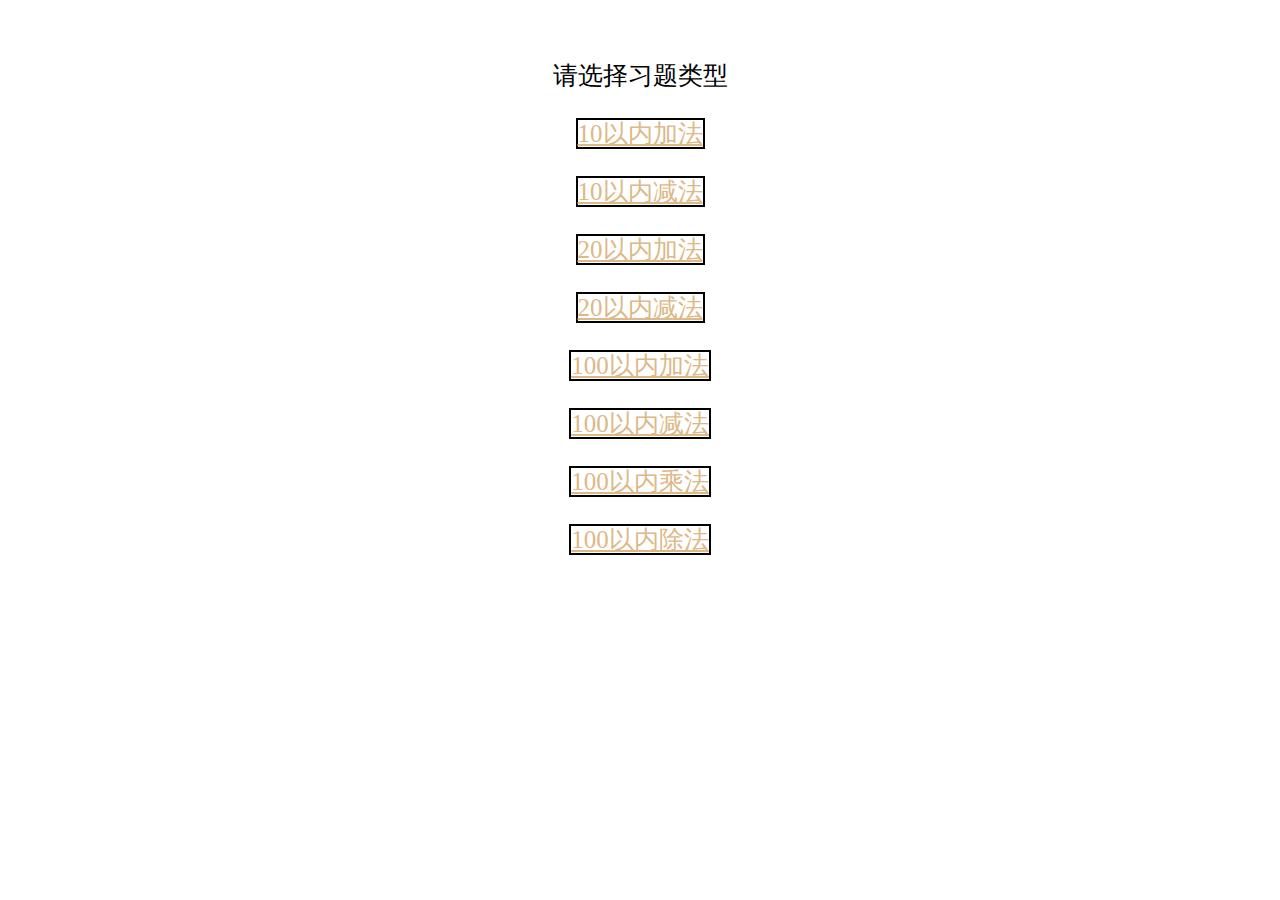
<file: ceshi/index.html>
<!DOCTYPE html>
<html>

	<head>
		<meta charset="utf-8">
		<meta name="viewport" content="initial-scale=1.0, maximum-scale=1.0, user-scalable=no" />
		<title></title>
		<link rel="stylesheet" type="text/css" href="css/index.css" />
		<script type="text/javascript">
			document.addEventListener('plusready', function() {
				//console.log("所有plus api都应该在此事件发生后调用，否则会出现plus is undefined。"

			});
		</script>
	</head>

	<body>
		<div class="moudle0"><span class="parts0">请选择习题类型</span></div>
		<div class="moudle1">
			<a class="parts1" href="html/10add.html">10以内加法</a>
		</div>
		<div class="moudle2">
			<a class="parts2" href="html/10reduce.html">10以内减法</a>
		</div>
		<div class="moudle3">
			<a class="parts3" href="html/20add.html">20以内加法</a>
		</div>
		<div class="moudle3">
			<a class="parts3" href="html/20reduce.html">20以内减法</a>
		</div>
		<div class="moudle3">
			<a class="parts3" href="html/100add.html">100以内加法</a>
		</div>
		<div class="moudle3">
			<a class="parts3" href="html/100reduce.html">100以内减法</a>
		</div>
		<div class="moudle3">
			<a class="parts3" href="html/100multiplication.html">100以内乘法</a>
		</div>
		<div class="moudle3">
			<a class="parts3" href="html/100division.html">100以内除法</a>
		</div>
	</body>

</html>
</file>
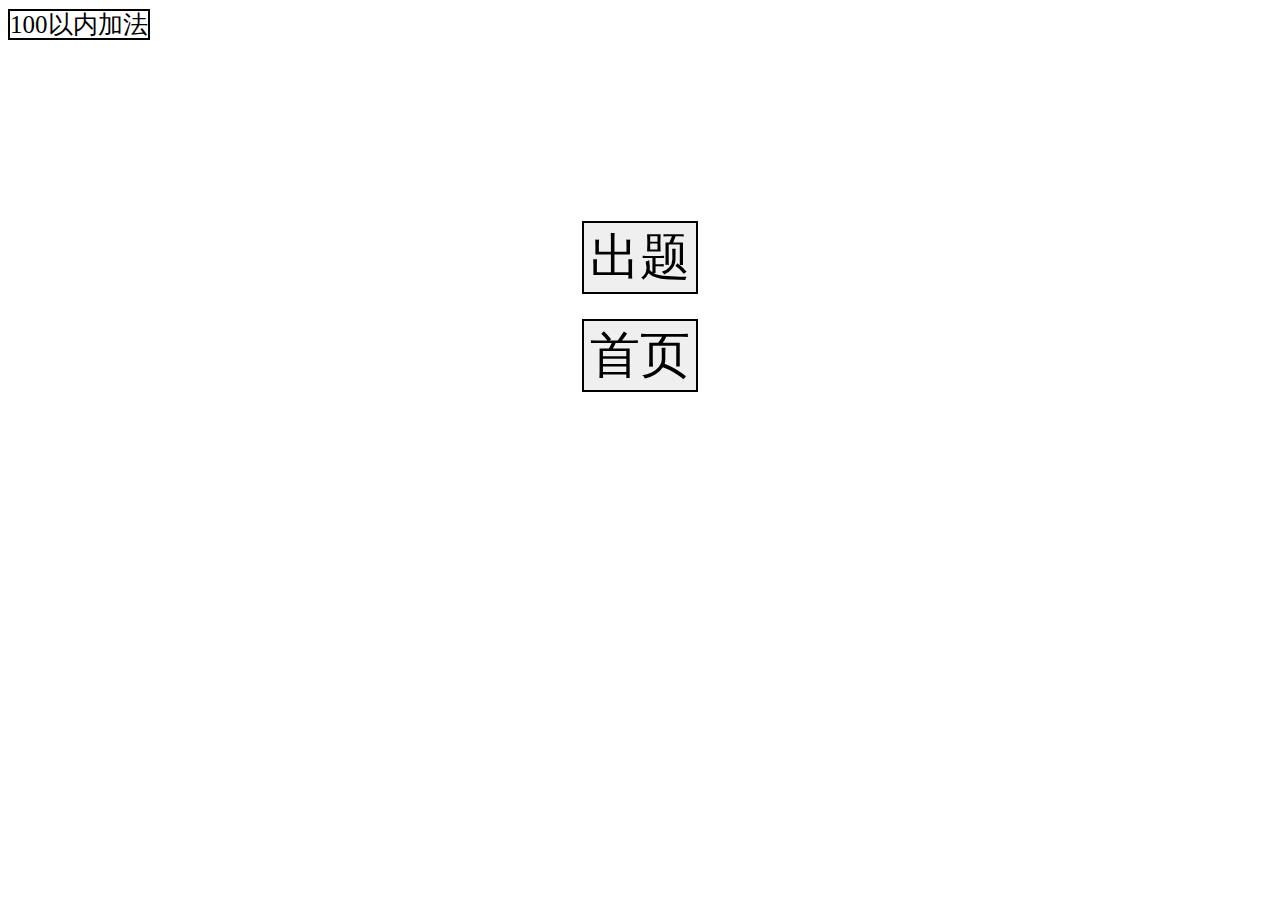
<file: ceshi/html/100add.html>
<!DOCTYPE html>
<html>

	<head>
		<meta charset="UTF-8">
		<meta name="viewport" content="width=device-width, initial-scale=1, minimum-scale=1, maximum-scale=1" />
		<title></title>
		<link rel="stylesheet" href="../css/common.css" type="text/css" />
	</head>

	<body>
		<div>
			<span class="title">100以内加法</span>
		</div>
		<div class="moudle0 moudle00">
			<span style="padding: 25px;">
				<button class='setQuestion'></button>
			</span>
			<div>
				<button class="index" style="margin-top: 25px;">首页</button>
			</div>
		</div>

		<br>
		<div class='moudle1' style=" display: block;">
			<div class="right">
				<table style="display: none;">
					<tr>
						<td>动态生成题库</td>
						<td><input id="Num" type="text" value='20' class="input" size="10" name="Num" />题</td>
					</tr>
				</table>
				</br>
				<inpu name="" type="button" value="生成" class="buttton" />
				</br>
				</br>
				<div id="div1" style="display: none" mce_style="display: none">
					<div id="table1"></div>
				</div>
				<div id="errmsg1" class="formmsg"></div>
			</div>

		</div>
		<div class="moudle2" id="pjans" style="display: none">
			<span style="padding: 25px;">
				<button class='pjbtn' >
					评卷
				</button>				
			</span>
			<span><button class='getAnswer' >
					答案
				</button></span>
		</div>
	</body>
	<script src="../js/jquery.js">
	</script>
	<script>
		$(function() { // 初始化内容
			$('.setQuestion').html("出题");

		});

		$(".setQuestion").click(function() {
			$('.moudle0').removeClass("moudle00");
			table(); //初始化出题方法
			for(var i = 1; i < 21; i++) {
				var firstNum = 0;
				$.each($('.number' + i + ''), function() {
					if(firstNum == 0) {
						console.log(1)
						$(this).html(Math.ceil(Math.random() * 100));
						firstNum = $(this).html();
					} else {
						$(this).html(RandomNumBoth(0, (100 - firstNum)));
					}
				});
			}
			$(this).html("重新出题");
		});

		//取范围之内的随机数
		function RandomNumBoth(Min, Max) {
			var Range = Max - Min;
			var Rand = Math.random();
			var num = Min + Math.round(Rand * Range); //四舍五入
			return num;
		}

		//回到首页
		$(".index").click(function() {
			location.href = '../index.html';
		})

		function table() {
			if(document.getElementById("Num").value == "" || document.getElementById("Num").value.search("^[0-9]*$") == -1) {
				document.getElementById("errmsg1").style.display = "block"; //判断payNum是否为空或不是数字    提示错误
				document.getElementById("errmsg1").innerHTML = "提示信息：行数为空或不是数字！";
			} else {
				document.getElementById("errmsg1").style.display = "none"; //隐藏提示信息
				var Num = parseInt(document.getElementById("Num").value); //获取分期数           
				var flag = true;
				var data = "";
				data += " <table >";
				data += " <tr>" +
					"<td style='color: #715e5e;'>序号</td>" +
					"<td >数字</td>" +
					"<td >符号</td>" +
					"<td >数字</td>" +
					"<td>答案</td>" +
					"<td>结果</td>" +
					"</tr>";
				for(var i = 1; i <= Num; i++) {
					data += "<tr>";
					data += "<td style='color: #715e5e;'><span><" + i + "></span></td>";
					data += "<td><span name='ColdDay" + i + "' type='text' class='input number" + i + " ' disabled='true'></td>";
					data += "<td>" + "+" + "</td>";
					data += "<td><span name='ColdCureMethod" + i + "' type='text' class='input number" + i + "' disabled='true'></td>";
					data += "<td><input style='width:55px;'  name='ColdCureMethod" + i + "' type='text' class='answer ans" + i + "'></td>";
					data += "<td><img src='../img/question-mark-16.ico' class='err" + i + "'></img></td>";
					data += "</tr>";
				}

				data += "</table>";
				document.getElementById("div1").style.display = "block";
				document.getElementById("pjans").style.display = "block";
				document.getElementById("table1").innerHTML = data;
			}
		}
		$(".pjbtn").click(function() {
			$(".answer").each(function() {
				if($(this).val() == "" || $(this).val() == undefined || $(this).val() == null) {
					//alert("请完成所有的题再提交！");
					return false;
				}
			})
			//判断20道加法题对错

			//记录打错的题
			var errAns = 0;
			for(var i = 1; i < 21; i++) {
				var result = '';
				$('.number' + i + '').each(function() {
					result = (result - 0) + ($(this).html() - 0);
				});

				if(($('.ans' + i + '').val() - 0) != result) {
					errAns++;
					console.log("不等于")
					//$(this).parent("td").next("td").children(".span1").html("错");
					$('.ans' + i + '').css("color", "red");
					$('.ans' + i + '').parent().next().children().remove();
					$('.ans' + i + '').parent().next().append("<img src='../img/x-mark-16.ico' class='err" + i + "'></img>");
				} else {
					console.log("等于")
					//$(this).parent("td").next("td").children(".span1").html("对");
					$('.ans' + i + '').css("color", "black");
					$('.ans' + i + '').parent().next().children().remove();
					$('.ans' + i + '').parent().next().append("<img src='../img/checkmark-16.ico' class='err" + i + "'></img>");
				}
			}
			if(errAns != 0) {
				alert('评卷成功,你答错了' + errAns + '道题,继续努力')
			} else {
				alert('评卷成功,恭喜你全部答对')
			}
		})
		//获取答案W
		$(".getAnswer").click(function() {
			for(var i = 1; i < 21; i++) {
				var result = '';
				$.each($('.err' + i + ''), function() {
					var strSrc = $(this)[0].src;
					var str = strSrc.substr(strSrc.lastIndexOf("/"), strSrc.length);
					if(str == '/x-mark-16.ico') {
						$('.number' + i + '').each(function() {
							result = (result - 0) + ($(this).html() - 0);
						});
						console.log(result)
						$(".err" + i + "").parent().append("<span>" + result + "</span>");
						$(".err" + i + "").remove();
					};
				});
			}
		})
	</script>

</html>
</file>
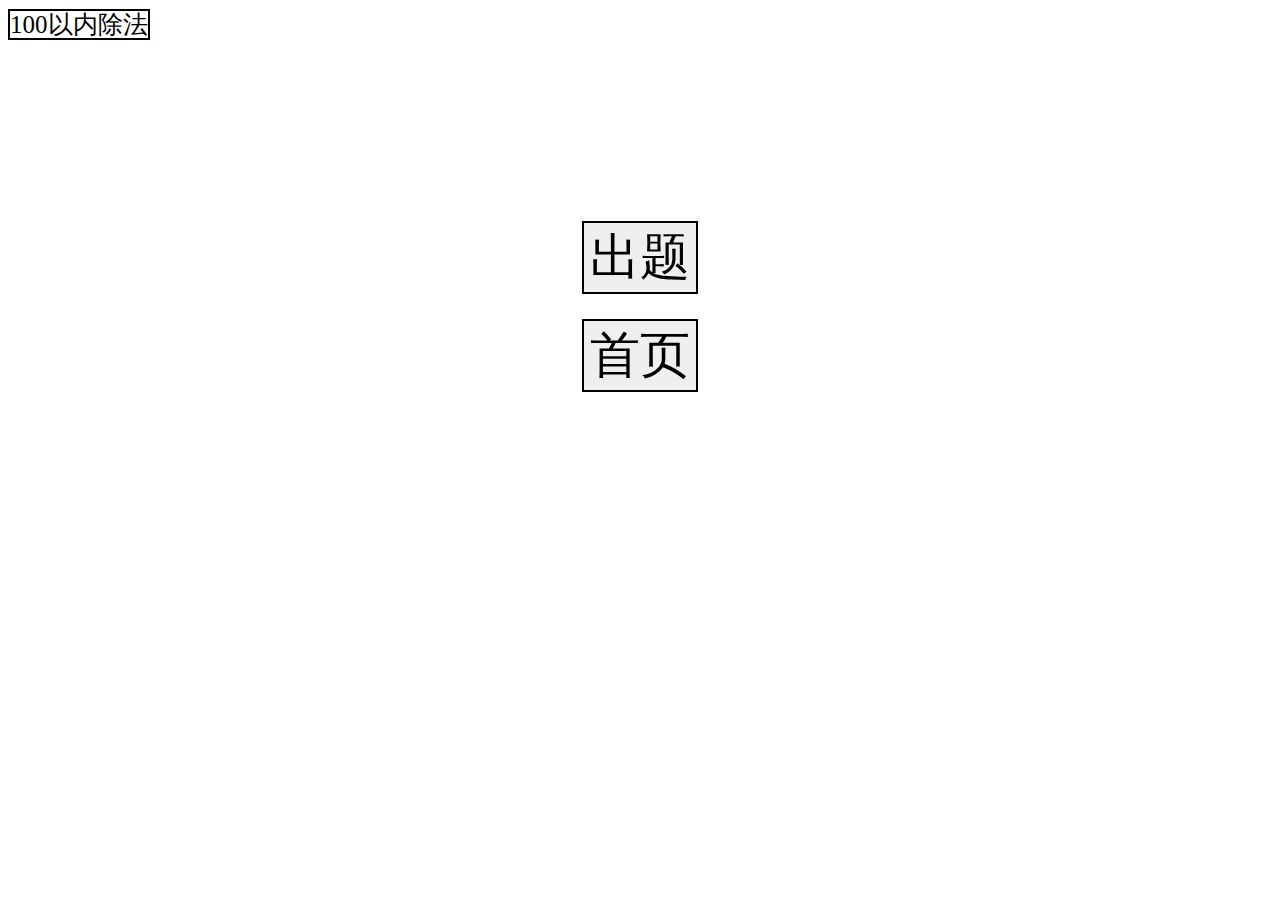
<file: ceshi/html/100division.html>
<!DOCTYPE html>
<html>

	<head>
		<meta charset="UTF-8">
		<meta name="viewport" content="width=device-width, initial-scale=1, minimum-scale=1, maximum-scale=1" />
		<title></title>
		<link rel="stylesheet" href="../css/common.css" type="text/css" />
	</head>

	<body>
		<div>
			<span class="title">100以内除法</span>
		</div>
		<div class="moudle0 moudle00">
			<span style="padding: 25px;">
				<button class='setQuestion'></button>
			</span>
			<div>
				<button class="index" style="margin-top: 25px;">首页</button>
			</div>
		</div>

		<br>
		<div class='moudle1' style=" display: block;">
			<div class="right">
				<table style="display: none;">
					<tr>
						<td>动态生成题库</td>
						<td><input id="Num" type="text" value='20' class="input" size="10" name="Num" />题</td>
					</tr>
				</table>
				</br>
				<inpu name="" type="button" value="生成" class="buttton" />
				</br>
				</br>
				<div id="div1" style="display: none" mce_style="display: none">
					<div id="table1"></div>
				</div>
				<div id="errmsg1" class="formmsg"></div>
			</div>

		</div>
		<div class="moudle2" id="pjans" style="display: none">
			<span style="padding: 25px;">
				<button class='pjbtn' >
					评卷
				</button>				
			</span>
			<span><button class='getAnswer' >
					答案
				</button></span>
		</div>
	</body>
	<script src="../js/jquery.js">
	</script>
	<script>
		$(function() { // 初始化内容
			$('.setQuestion').html("出题");

		});

		$(".setQuestion").click(function() {
			$('.moudle0').removeClass("moudle00");
			table(); //初始化出题方法
			for(var i = 1; i < 21; i++) {
				var firstNum = 0;
				$.each($('.number' + i + ''), function() {
					if(firstNum == 0) {
						console.log(1)
						$(this).html(Math.ceil(Math.random() * 100));
						firstNum = $(this).html();
					} else {
						var arr = $(this);
						loop(0, firstNum, arr);

					}
				});
			}
			$(this).html("重新出题");
		});

		function loop(Min, firstNum, arr) {
			var UseNumber = RandomNumBoth(Min, firstNum);
			if(firstNum % UseNumber == 0) {
				arr.html(UseNumber);
			} else {
				loop(Min, firstNum, arr);
			}
		}

		//取范围之内的随机数
		function RandomNumBoth(Min, Max) {
			var Range = Max - Min;
			var Rand = Math.random();
			var num = Min + Math.round(Rand * Range); //四舍五入
			return num;
		}

		//回到首页
		$(".index").click(function() {
			location.href = '../index.html';
		})

		function table() {
			if(document.getElementById("Num").value == "" || document.getElementById("Num").value.search("^[0-9]*$") == -1) {
				document.getElementById("errmsg1").style.display = "block"; //判断payNum是否为空或不是数字    提示错误
				document.getElementById("errmsg1").innerHTML = "提示信息：行数为空或不是数字！";
			} else {
				document.getElementById("errmsg1").style.display = "none"; //隐藏提示信息
				var Num = parseInt(document.getElementById("Num").value); //获取分期数           
				var flag = true;
				var data = "";
				data += " <table >";
				data += " <tr>" +
					"<td style='color: #715e5e;'>序号</td>" +
					"<td >数字</td>" +
					"<td >符号</td>" +
					"<td >数字</td>" +
					"<td>答案</td>" +
					"<td>结果</td>" +
					"</tr>";
				for(var i = 1; i <= Num; i++) {
					data += "<tr>";
					data += "<td style='color: #715e5e;'><span><" + i + "></span></td>";
					data += "<td><span name='ColdDay" + i + "' type='text' class='input number" + i + " ' disabled='true'></td>";
					data += "<td>" + "÷" + "</td>";
					data += "<td><span name='ColdCureMethod" + i + "' type='text' class='input number" + i + "' disabled='true'></td>";
					data += "<td><input style='width:55px;'  name='ColdCureMethod" + i + "' type='text' class='answer ans" + i + "'></td>";
					data += "<td><img src='../img/question-mark-16.ico' class='err" + i + "'></img></td>";
					data += "</tr>";
				}

				data += "</table>";
				document.getElementById("div1").style.display = "block";
				document.getElementById("pjans").style.display = "block";
				document.getElementById("table1").innerHTML = data;
			}
		}
		$(".pjbtn").click(function() {
			$(".answer").each(function() {
				if($(this).val() == "" || $(this).val() == undefined || $(this).val() == null) {
					//alert("请完成所有的题再提交！");
					return false;
				}
			})
			//判断20道题是否对错
			//记录打错的题
			var errAns = 0;
			for(var i = 1; i < 21; i++) {
				var result = '';
				var time = 0;
				$('.number' + i + '').each(function() {
					if(time == 0) {
						result = (result - 0) + ($(this).html() - 0);
						time++;
					} else {
						result = (result - 0) / ($(this).html() - 0);
					}
				});
				if(($('.ans' + i + '').val() - 0) != result) {
					errAns++;
					//$(this).parent("td").next("td").children(".span1").html("错");
					$('.ans' + i + '').css("color", "red");
					$('.ans' + i + '').parent().next().children().remove();
					$('.ans' + i + '').parent().next().append("<img src='../img/x-mark-16.ico' class='err" + i + "'></img>");
				} else {
					//$(this).parent("td").next("td").children(".span1").html("对");
					$('.ans' + i + '').css("color", "black");
					$('.ans' + i + '').parent().next().children().remove();
					$('.ans' + i + '').parent().next().append("<img src='../img/checkmark-16.ico' class='err" + i + "'></img>");
				}
			}
			if(errAns != 0) {
				alert('评卷成功,你答错了' + errAns + '道题,继续努力')
			} else {
				alert('评卷成功,恭喜你全部答对')
			}
		})
		//获取答案W
		$(".getAnswer").click(function() {
			for(var i = 1; i < 21; i++) {
				var result = '';
				$.each($('.err' + i + ''), function() {
					var strSrc = $(this)[0].src;
					var str = strSrc.substr(strSrc.lastIndexOf("/"), strSrc.length);
					if(str == '/x-mark-16.ico') {
						var time = 0;
						$('.number' + i + '').each(function() {
							if(time == 0) {
								result = (result - 0) + ($(this).html() - 0);
								time++;
							} else {
								result = (result - 0) / ($(this).html() - 0);
							}
						});
						$(".err" + i + "").parent().append("<span>" + result + "</span>");
						$(".err" + i + "").remove();
					};
				});
			}
		})
	</script>

</html>
</file>
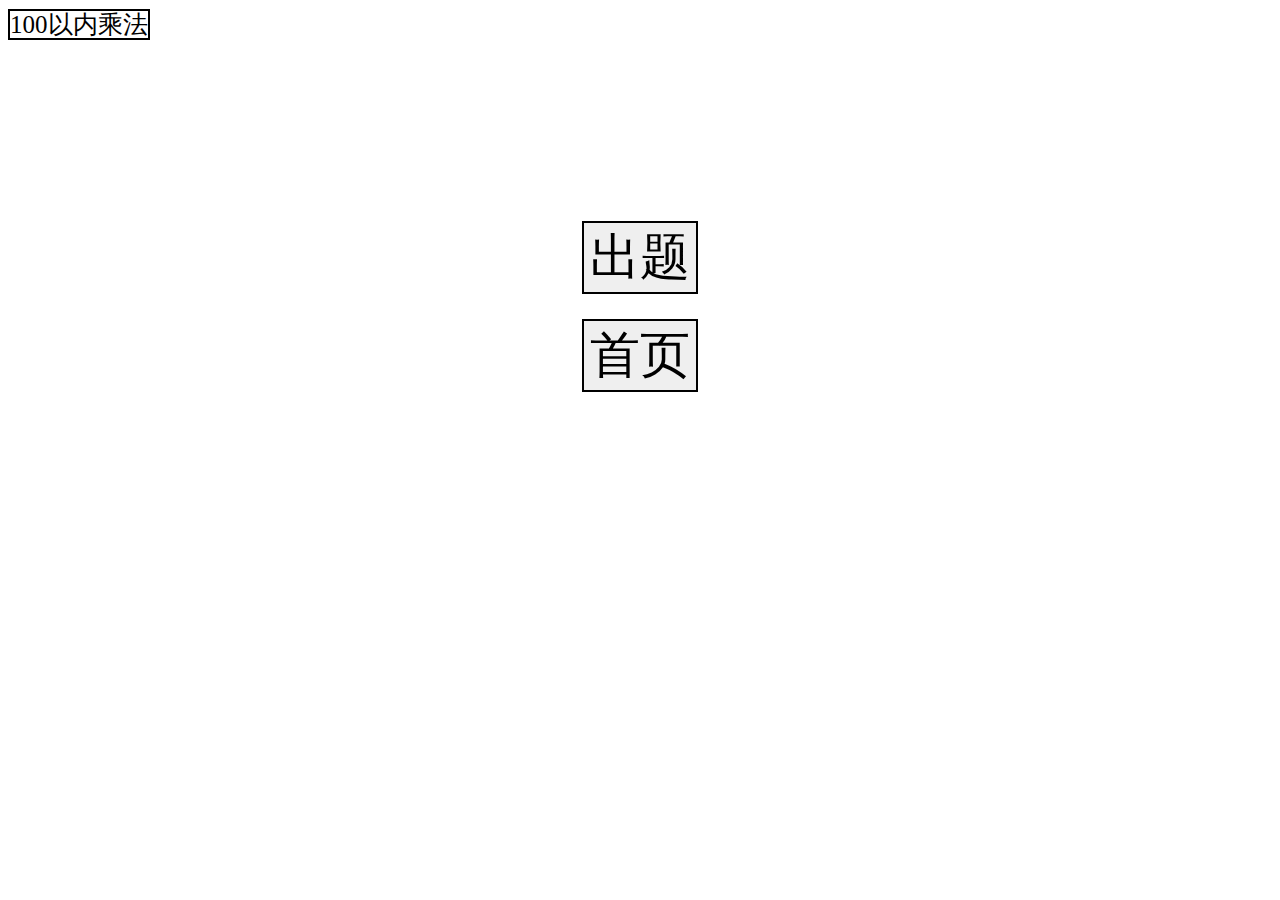
<file: ceshi/html/100multiplication.html>
<!DOCTYPE html>
<html>

	<head>
		<meta charset="UTF-8">
		<meta name="viewport" content="width=device-width, initial-scale=1, minimum-scale=1, maximum-scale=1" />
		<title></title>
		<link rel="stylesheet" href="../css/common.css" type="text/css" />
	</head>

	<body>
		<div>
			<span class="title">100以内乘法</span>
		</div>
		<div class="moudle0 moudle00">
			<span style="padding: 25px;">
				<button class='setQuestion'></button>
			</span>
			<div>
				<button class="index" style="margin-top: 25px;">首页</button>
			</div>
		</div>

		<br>
		<div class='moudle1' style=" display: block;">
			<div class="right">
				<table style="display: none;">
					<tr>
						<td>动态生成题库</td>
						<td><input id="Num" type="text" value='20' class="input" size="10" name="Num" />题</td>
					</tr>
				</table>
				</br>
				<inpu name="" type="button" value="生成" class="buttton" />
				</br>
				</br>
				<div id="div1" style="display: none" mce_style="display: none">
					<div id="table1"></div>
				</div>
				<div id="errmsg1" class="formmsg"></div>
			</div>

		</div>
		<div class="moudle2" id="pjans" style="display: none">
			<span style="padding: 25px;">
				<button class='pjbtn' >
					评卷
				</button>				
			</span>
			<span><button class='getAnswer' >
					答案
				</button></span>
		</div>
	</body>
	<script src="../js/jquery.js">
	</script>
	<script>
		$(function() { // 初始化内容
			$('.setQuestion').html("出题");

		});

		$(".setQuestion").click(function() {
			console.log("66" + 100 / 51);
			$('.moudle0').removeClass("moudle00");
			table(); //初始化出题方法
			for(var i = 1; i < 21; i++) {
				var firstNum = 0;
				$.each($('.number' + i + ''), function() {
					if(firstNum == 0) {
						console.log(1)
						$(this).html(Math.ceil(Math.random() * 50));
						firstNum = $(this).html();
					} else {
						$(this).html(RandomNumBoth(0, 100 / firstNum));
					}
				});
			}
			$(this).html("重新出题");
		});

		//取范围之内的随机数
		function RandomNumBoth(Min, Max) {
			var Range = Max - Min;
			var Rand = Math.random();
			var num = Min + Math.floor(Rand * Range); //向下取整数
			return num;
		}

		//回到首页
		$(".index").click(function() {
			location.href = '../index.html';
		})

		function table() {
			if(document.getElementById("Num").value == "" || document.getElementById("Num").value.search("^[0-9]*$") == -1) {
				document.getElementById("errmsg1").style.display = "block"; //判断payNum是否为空或不是数字    提示错误
				document.getElementById("errmsg1").innerHTML = "提示信息：行数为空或不是数字！";
			} else {
				document.getElementById("errmsg1").style.display = "none"; //隐藏提示信息
				var Num = parseInt(document.getElementById("Num").value); //获取分期数           
				var flag = true;
				var data = "";
				data += " <table >";
				data += " <tr>" +
					"<td style='color: #715e5e;'>序号</td>" +
					"<td >数字</td>" +
					"<td >符号</td>" +
					"<td >数字</td>" +
					"<td>答案</td>" +
					"<td>结果</td>" +
					"</tr>";
				for(var i = 1; i <= Num; i++) {
					data += "<tr>";
					data += "<td style='color: #715e5e;'><span><" + i + "></span></td>";
					data += "<td><span name='ColdDay" + i + "' type='text' class='input number" + i + " ' disabled='true'></td>";
					data += "<td>" + "x" + "</td>";
					data += "<td><span name='ColdCureMethod" + i + "' type='text' class='input number" + i + "' disabled='true'></td>";
					data += "<td><input style='width:55px;'  name='ColdCureMethod" + i + "' type='text' class='answer ans" + i + "'></td>";
					data += "<td><img src='../img/question-mark-16.ico' class='err" + i + "'></img></td>";
					data += "</tr>";
				}

				data += "</table>";
				document.getElementById("div1").style.display = "block";
				document.getElementById("pjans").style.display = "block";
				document.getElementById("table1").innerHTML = data;
			}
		}
		//评卷
		$(".pjbtn").click(function() {
			$(".answer").each(function() {
				if($(this).val() == "" || $(this).val() == undefined || $(this).val() == null) {
					//alert("请完成所有的题再提交！");
					return false;
				}
			})
			//判断20道加法题对错

			//记录打错的题
			var errAns = 0;
			for(var i = 1; i < 21; i++) {
				var result = 1;
				$('.number' + i + '').each(function() {
					result = (result - 0) * ($(this).html() - 0);
				});

				if(($('.ans' + i + '').val()).trim() == '' || ($('.ans' + i + '').val() - 0) != result) {
					errAns++;
					console.log("错误")
					//$(this).parent("td").next("td").children(".span1").html("错");
					$('.ans' + i + '').css("color", "red");
					$('.ans' + i + '').parent().next().children().remove();
					$('.ans' + i + '').parent().next().append("<img src='../img/x-mark-16.ico' class='err" + i + "'></img>");
				} else {
					console.log("正确")
					//$(this).parent("td").next("td").children(".span1").html("对");
					$('.ans' + i + '').css("color", "black");
					$('.ans' + i + '').parent().next().children().remove();
					$('.ans' + i + '').parent().next().append("<img src='../img/checkmark-16.ico' class='err" + i + "'></img>");
				}
			}
			if(errAns != 0) {
				alert('评卷成功,你答错了' + errAns + '道题,继续努力')
			} else {
				alert('评卷成功,恭喜你全部答对')
			}
		})
		//获取答案
		$(".getAnswer").click(function() {
			for(var i = 1; i < 21; i++) {
				var result = 1;
				$.each($('.err' + i + ''), function() {
					var strSrc = $(this)[0].src;
					var str = strSrc.substr(strSrc.lastIndexOf("/"), strSrc.length);
					if(str == '/x-mark-16.ico') {
						$('.number' + i + '').each(function() {
							result = (result - 0) * ($(this).html() - 0);
						});
						console.log(result)
						$(".err" + i + "").parent().append("<span>" + result + "</span>");
						$(".err" + i + "").remove();
					};
				});
			}
		})
	</script>

</html>
</file>
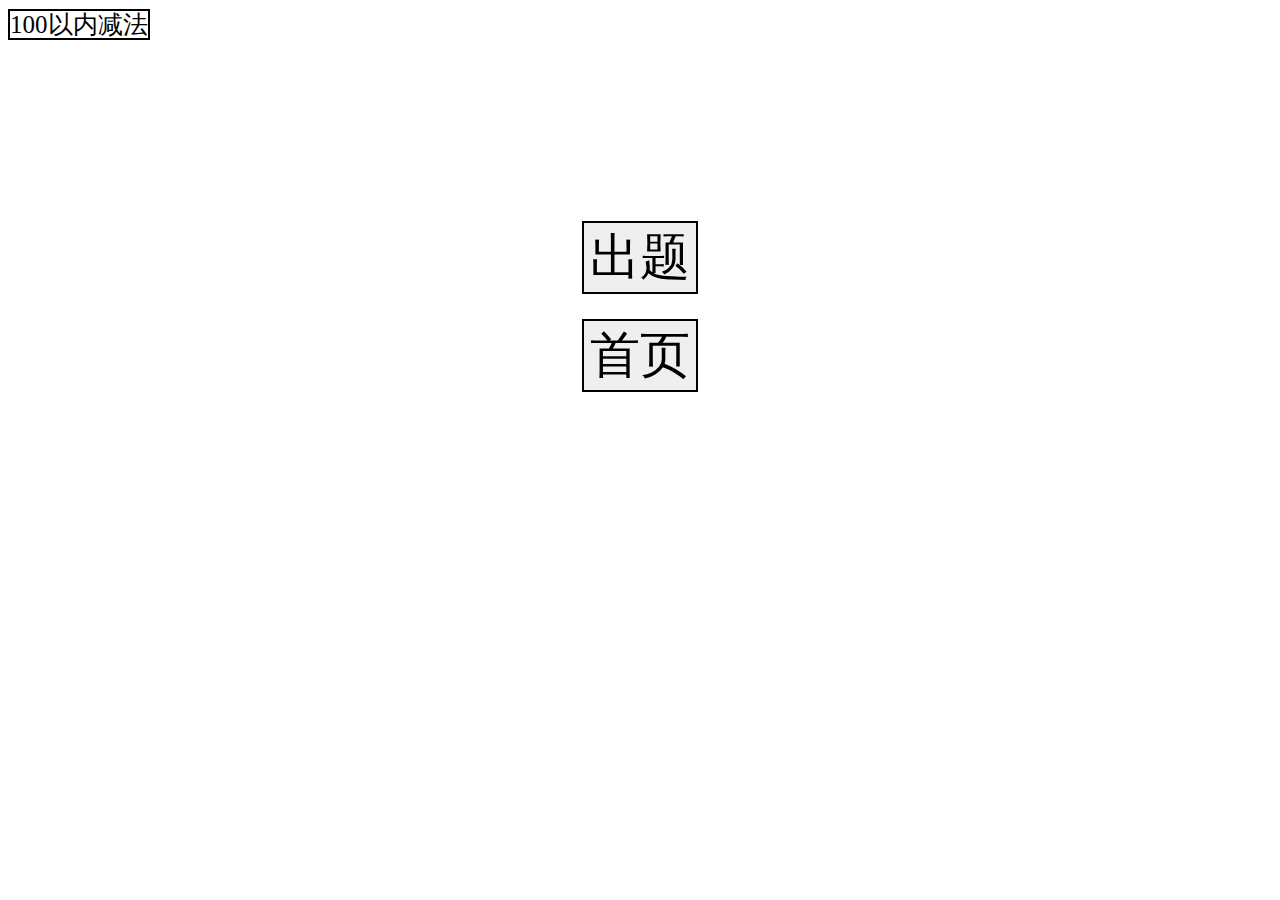
<file: ceshi/html/100reduce.html>
<!DOCTYPE html>
<html>

	<head>
		<meta charset="UTF-8">
		<meta name="viewport" content="width=device-width, initial-scale=1, minimum-scale=1, maximum-scale=1" />
		<title></title>
		<link rel="stylesheet" type="text/css" href="../css/common.css" />
	</head>

	<body>
		<div>
			<span class="title">100以内减法</span>
		</div>
		<div class="moudle0 moudle00">
			<span style="padding: 25px;">
				<button class='setQuestion'></button>
			</span>
			<div>
				<button class="index" style="margin-top: 25px;">首页</button>
			</div>
		</div>

		<br>
		<div class='moudle1' style=" display: block;">
			<div class="right">
				<table style="display: none;">
					<tr>
						<td>动态生成题库</td>
						<td><input id="Num" type="text" value='20' class="input" size="10" name="Num" />题</td>
					</tr>
				</table>
				</br>
				<inpu name="" type="button" value="生成" class="buttton" />
				</br>
				</br>
				<div id="div1" style="display: none" mce_style="display: none">
					<div id="table1"></div>
				</div>
				<div id="errmsg1" class="formmsg"></div>
			</div>

		</div>
		<div class="moudle2" id="pjans" style="display: none">
			<span style="padding: 25px;">
				<button class='pjbtn' >
					评卷
				</button>				
			</span>
			<span><button class='getAnswer' >
					答案
				</button></span>
		</div>
	</body>
	<script src="../js/jquery.js">
	</script>
	<script>
		$(function() { // 初始化内容
			$('.setQuestion').html("出题");

		});

		$(".setQuestion").click(function() {
			$('.moudle0').removeClass("moudle00");
			table(); //初始化出题方法
			for(var i = 1; i < 21; i++) {
				var firstNum = 0;
				$.each($('.number' + i + ''), function() {
					if(firstNum == 0) {
						$(this).html(Math.ceil(Math.random() * 100));
						firstNum = $(this).html();
					} else {
						$(this).html(RandomNumBoth(0, firstNum));
					}
				});
			}
			$(this).html("重新出题");
		});

		//取范围之内的随机数
		function RandomNumBoth(Min, Max) {
			var Range = Max - Min;
			var Rand = Math.random();
			var num = Min + Math.round(Rand * Range); //四舍五入
			return num;
		}

		//回到首页
		$(".index").click(function() {
			location.href = '../index.html';
		})

		function table() {
			if(document.getElementById("Num").value == "" || document.getElementById("Num").value.search("^[0-9]*$") == -1) {
				document.getElementById("errmsg1").style.display = "block"; //判断payNum是否为空或不是数字    提示错误
				document.getElementById("errmsg1").innerHTML = "提示信息：行数为空或不是数字！";
			} else {
				document.getElementById("errmsg1").style.display = "none"; //隐藏提示信息
				var Num = parseInt(document.getElementById("Num").value); //获取分期数           
				var flag = true;
				var data = "";
				data += " <table >";
				data += " <tr>" +
					"<td style='color: #715e5e;'>序号</td>" +
					"<td >数字</td>" +
					"<td >符号</td>" +
					"<td >数字</td>" +
					"<td>答案</td>" +
					"<td>结果</td>" +
					"</tr>";
				for(var i = 1; i <= Num; i++) {
					data += "<tr>";
					data += "<td style='color: #715e5e;'><span><" + i + "></span></td>";
					data += "<td><span name='ColdDay" + i + "' type='text' class='input number" + i + " ' disabled='true'></td>";
					data += "<td>" + "-" + "</td>";
					data += "<td><span name='ColdCureMethod" + i + "' type='text' class='input number" + i + "' disabled='true'></td>";
					data += "<td><input style='width:55px;'  name='ColdCureMethod" + i + "' type='text' class='answer ans" + i + "'></td>";
					data += "<td><img src='../img/question-mark-16.ico' class='err" + i + "'></img></td>";
					data += "</tr>";
				}

				data += "</table>";
				document.getElementById("div1").style.display = "block";
				document.getElementById("pjans").style.display = "block";
				document.getElementById("table1").innerHTML = data;
			}
		}
		$(".pjbtn").click(function() {
			$(".answer").each(function() {
				if($(this).val() == "" || $(this).val() == undefined || $(this).val() == null) {
					//alert("请完成所有的题再提交！");
					return false;
				}
			})
			//判断20道加法题对错

			//记录打错的题
			var errAns = 0;
			for(var i = 1; i < 21; i++) {
				var result = '';
				var time = '';
				$('.number' + i + '').each(function() {
					if(time == 0) {
						result = (result - 0) + ($(this).html() - 0);
						time++;
					} else {
						result = (result - ($(this).html()));
					}
				});
				console.log(result);
				console.log($('.ans' + i + '').val());
				if(($('.ans' + i + '').val()).trim() == "" || ($('.ans' + i + '').val()) != result) {
					errAns++;
					console.log("错误")
					//$(this).parent("td").next("td").children(".span1").html("错");
					$('.ans' + i + '').css("color", "red");
					$('.ans' + i + '').parent().next().children().remove();
					$('.ans' + i + '').parent().next().append("<img src='../img/x-mark-16.ico' class='err" + i + "'></img>");
				} else {
					console.log("正确")
					//$(this).parent("td").next("td").children(".span1").html("对");
					$('.ans' + i + '').css("color", "black");
					$('.ans' + i + '').parent().next().children().remove();
					$('.ans' + i + '').parent().next().append("<img src='../img/checkmark-16.ico' class='err" + i + "'></img>");
				}
			}
			if(errAns != 0) {
				alert('评卷成功,你答错了' + errAns + '道题,继续努力')
			} else {
				alert('评卷成功,恭喜你全部答对')
			}
		})
		//获取答案W
		$(".getAnswer").click(function() {
			for(var i = 1; i < 21; i++) {
				var result = '';
				$.each($('.err' + i + ''), function() {
					var strSrc = $(this)[0].src;
					var str = strSrc.substr(strSrc.lastIndexOf("/"), strSrc.length);
					if(str == '/x-mark-16.ico') {
						var time = 0;
						$('.number' + i + '').each(function() {
							if(time == 0) {
								result = (result - 0) + ($(this).html() - 0);
								time++;
							} else {
								result = (result - 0) - ($(this).html() - 0);
							}

						});
						$(".err" + i + "").parent().append("<span>" + result + "</span>");
						$(".err" + i + "").remove();
					};
				});
			}
		})
	</script>

</html>
</file>
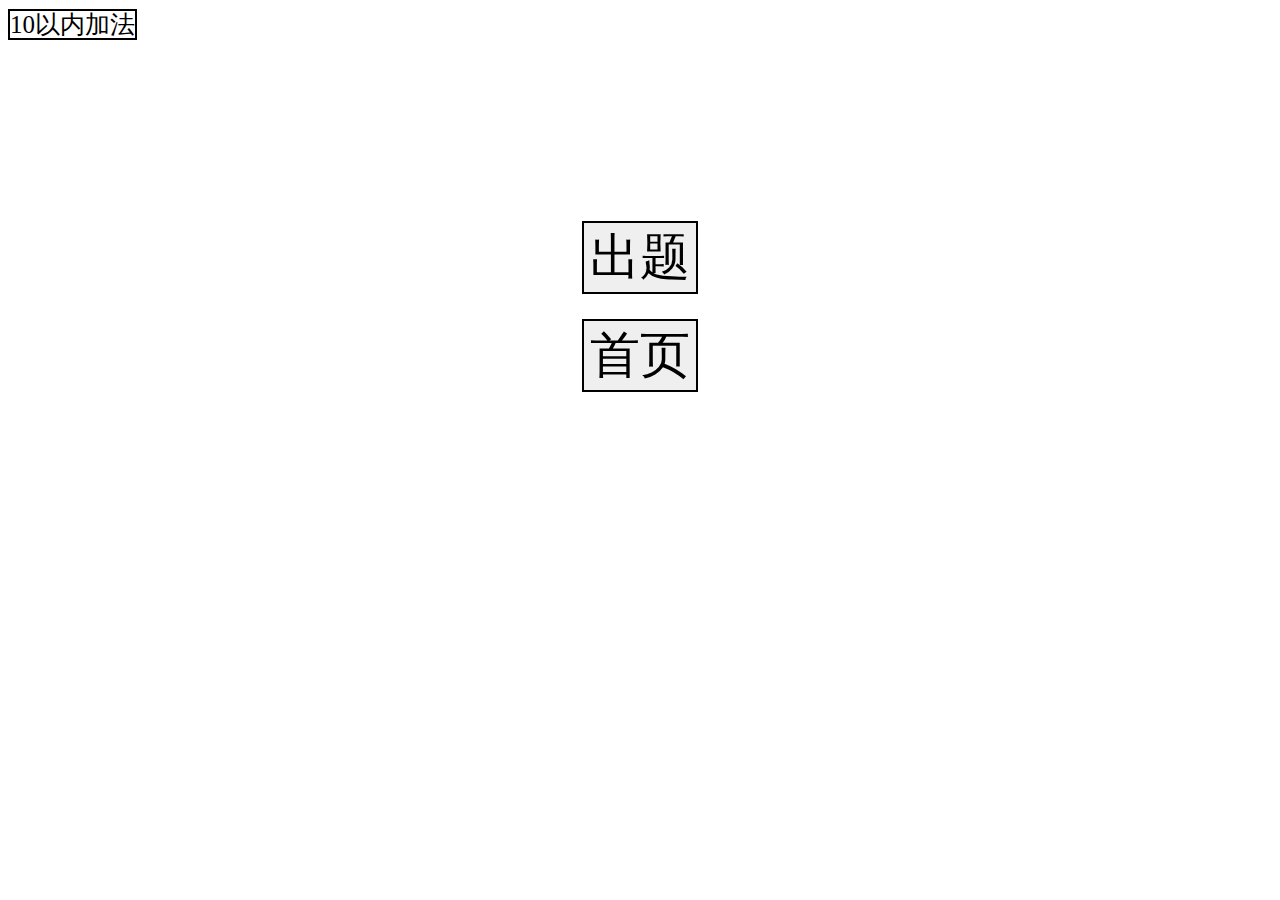
<file: ceshi/html/10add.html>
<!DOCTYPE html>
<html>

	<head>
		<meta charset="UTF-8">
		<meta name="viewport" content="width=device-width, initial-scale=1, minimum-scale=1, maximum-scale=1" />
		<title></title>
		<link rel="stylesheet" href="../css/common.css" type="text/css" />
	</head>

	<body>
		<div>
			<span class="title">10以内加法</span>
		</div>
		<div class="moudle0 moudle00">
			<span style="padding: 25px;">
				<button class='setQuestion'></button>
			</span>
			<div>
				<button class="index" style="margin-top: 25px;">首页</button>
			</div>
		</div>

		<br>
		<div class='moudle1' style=" display: block;">
			<div class="right">
				<table style="display: none;">
					<tr>
						<td>动态生成题库</td>
						<td><input id="Num" type="text" value='20' class="input" size="10" name="Num" />题</td>
					</tr>
				</table>
				</br>
				<inpu name="" type="button" value="生成" class="buttton" />
				</br>
				</br>
				<div id="div1" style="display: none" mce_style="display: none">
					<div id="table1"></div>
				</div>
				<div id="errmsg1" class="formmsg"></div>
			</div>

		</div>
		<div class="moudle2" id="pjans" style="display: none">
			<span style="padding: 25px;">
				<button class='pjbtn' >
					评卷
				</button>				
			</span>
			<span><button class='getAnswer' >
					答案
				</button></span>
		</div>
	</body>
	<script src="../js/jquery.js">
	</script>
	<script>
		$(function() { // 初始化内容
			$('.setQuestion').html("出题");

		});

		$(".setQuestion").click(function() {
			$('.moudle0').removeClass("moudle00");
			table(); //初始化出题方法
			for(var i = 1; i < 21; i++) {
				var firstNum = 0;
				$.each($('.number' + i + ''), function() {
					if(firstNum == 0) {
						console.log(1)
						$(this).html(Math.ceil(Math.random() * 10));
						firstNum = $(this).html();
					} else {
						$(this).html(RandomNumBoth(0, (10 - firstNum)));
					}
				});
			}
			$(this).html("重新出题");
		});

		//取范围之内的随机数
		function RandomNumBoth(Min, Max) {
			var Range = Max - Min;
			var Rand = Math.random();
			var num = Min + Math.round(Rand * Range); //四舍五入
			return num;
		}

		//回到首页
		$(".index").click(function() {
			location.href = '../index.html';
		})

		function table() {
			if(document.getElementById("Num").value == "" || document.getElementById("Num").value.search("^[0-9]*$") == -1) {
				document.getElementById("errmsg1").style.display = "block"; //判断payNum是否为空或不是数字    提示错误
				document.getElementById("errmsg1").innerHTML = "提示信息：行数为空或不是数字！";
			} else {
				document.getElementById("errmsg1").style.display = "none"; //隐藏提示信息
				var Num = parseInt(document.getElementById("Num").value); //获取分期数           
				var flag = true;
				var data = "";
				data += " <table >";
				data += " <tr>" +
					"<td style='color: #715e5e;'>序号</td>" +
					"<td >数字</td>" +
					"<td >符号</td>" +
					"<td >数字</td>" +
					"<td>答案</td>" +
					"<td>结果</td>" +
					"</tr>";
				for(var i = 1; i <= Num; i++) {
					data += "<tr>";
					data += "<td style='color: #715e5e;'><span><" + i + "></span></td>";
					data += "<td><span name='ColdDay" + i + "' type='text' class='input number" + i + " ' disabled='true'></td>";
					data += "<td>" + "+" + "</td>";
					data += "<td><span name='ColdCureMethod" + i + "' type='text' class='input number" + i + "' disabled='true'></td>";
					data += "<td><input style='width:55px;'  name='ColdCureMethod" + i + "' type='text' class='answer ans" + i + "'></td>";
					data += "<td><img src='../img/question-mark-16.ico' class='err" + i + "'></img></td>";
					data += "</tr>";
				}

				data += "</table>";
				document.getElementById("div1").style.display = "block";
				document.getElementById("pjans").style.display = "block";
				document.getElementById("table1").innerHTML = data;
			}
		}
		$(".pjbtn").click(function() {
			$(".answer").each(function() {
				if($(this).val() == "" || $(this).val() == undefined || $(this).val() == null) {
					//alert("请完成所有的题再提交！");
					return false;
				}
			})
			//判断20道加法题对错

			//记录打错的题
			var errAns = 0;
			for(var i = 1; i < 21; i++) {
				var result = '';
				$('.number' + i + '').each(function() {
					result = (result - 0) + ($(this).html() - 0);
				});

				if(($('.ans' + i + '').val() - 0) != result) {
					errAns++;
					console.log("不等于")
					//$(this).parent("td").next("td").children(".span1").html("错");
					$('.ans' + i + '').css("color", "red");
					$('.ans' + i + '').parent().next().children().remove();
					$('.ans' + i + '').parent().next().append("<img src='../img/x-mark-16.ico' class='err" + i + "'></img>");
				} else {
					console.log("等于")
					//$(this).parent("td").next("td").children(".span1").html("对");
					$('.ans' + i + '').css("color", "black");
					$('.ans' + i + '').parent().next().children().remove();
					$('.ans' + i + '').parent().next().append("<img src='../img/checkmark-16.ico' class='err" + i + "'></img>");
				}
			}
			if(errAns != 0) {
				alert('评卷成功,你答错了' + errAns + '道题,继续努力')
			} else {
				alert('评卷成功,恭喜你全部答对')
			}
		})
		//获取答案W
		$(".getAnswer").click(function() {
			for(var i = 1; i < 21; i++) {
				var result = '';
				$.each($('.err' + i + ''), function() {
					var strSrc = $(this)[0].src;
					var str = strSrc.substr(strSrc.lastIndexOf("/"), strSrc.length);
					if(str == '/x-mark-16.ico') {
						$('.number' + i + '').each(function() {
							result = (result - 0) + ($(this).html() - 0);
						});
						console.log(result)
						$(".err" + i + "").parent().append("<span>" + result + "</span>");
						$(".err" + i + "").remove();
					};
				});
			}
		})
	</script>

</html>
</file>
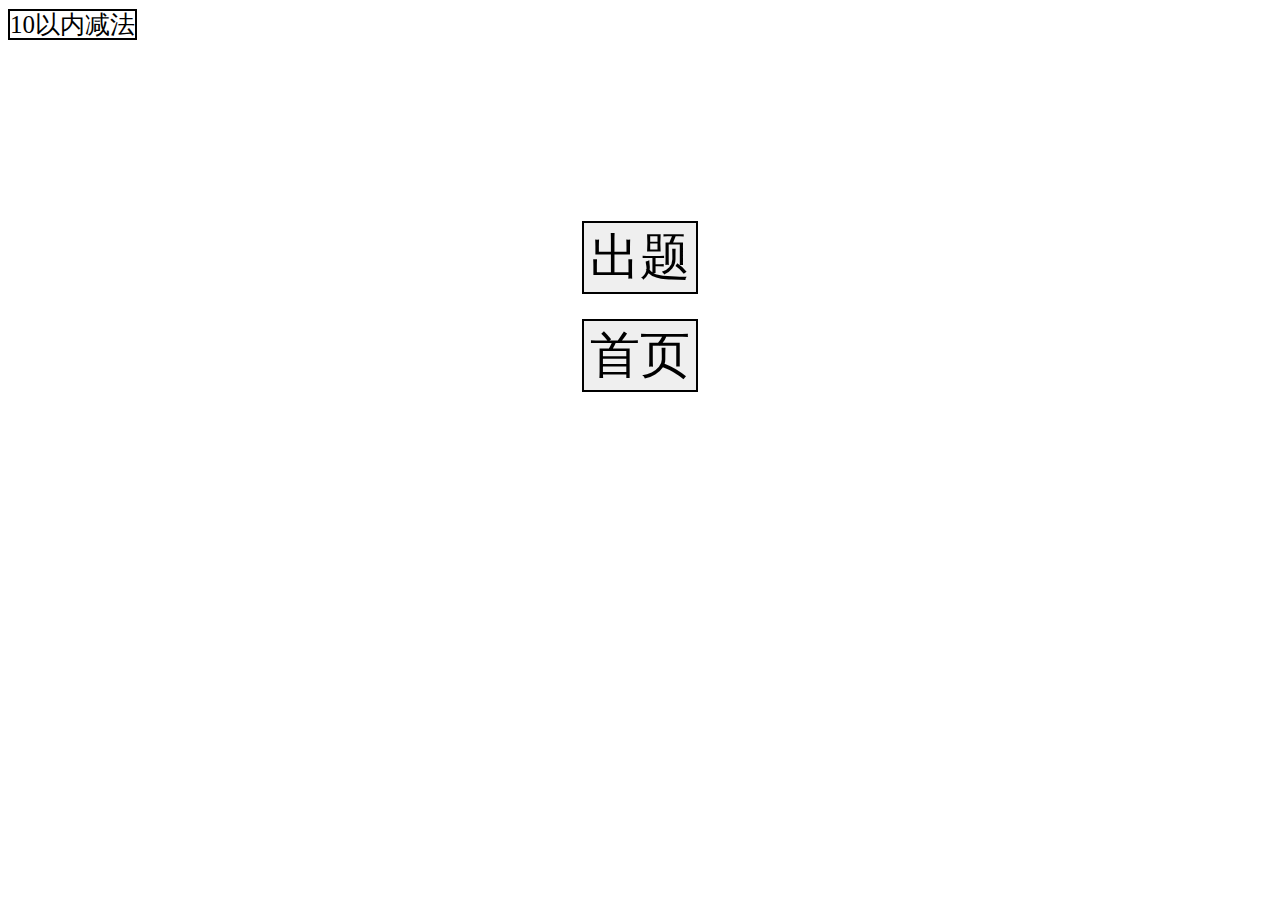
<file: ceshi/html/10reduce.html>
<!DOCTYPE html>
<html>

	<head>
		<meta charset="UTF-8">
		<meta name="viewport" content="width=device-width, initial-scale=1, minimum-scale=1, maximum-scale=1" />
		<title></title>
		<link rel="stylesheet" type="text/css" href="../css/common.css" />
	</head>

	<body>
		<div>
			<span class="title">10以内减法</span>
		</div>
		<div class="moudle0 moudle00">
			<span style="padding: 25px;">
				<button class='setQuestion'></button>
			</span>
			<div>
				<button class="index" style="margin-top: 25px;">首页</button>
			</div>
		</div>

		<br>
		<div class='moudle1' style=" display: block;">
			<div class="right">
				<table style="display: none;">
					<tr>
						<td>动态生成题库</td>
						<td><input id="Num" type="text" value='20' class="input" size="10" name="Num" />题</td>
					</tr>
				</table>
				</br>
				<inpu name="" type="button" value="生成" class="buttton" />
				</br>
				</br>
				<div id="div1" style="display: none" mce_style="display: none">
					<div id="table1"></div>
				</div>
				<div id="errmsg1" class="formmsg"></div>
			</div>

		</div>
		<div class="moudle2" id="pjans" style="display: none">
			<span style="padding: 25px;">
				<button class='pjbtn' >
					评卷
				</button>				
			</span>
			<span><button class='getAnswer' >
					答案
				</button></span>
		</div>
	</body>
	<script src="../js/jquery.js">
	</script>
	<script>
		$(function() { // 初始化内容
			$('.setQuestion').html("出题");

		});

		$(".setQuestion").click(function() {
			$('.moudle0').removeClass("moudle00");
			table(); //初始化出题方法
			for(var i = 1; i < 21; i++) {
				var firstNum = 0;
				$.each($('.number' + i + ''), function() {
					if(firstNum == 0) {
						$(this).html(Math.ceil(Math.random() * 10));
						firstNum = $(this).html();
					} else {
						$(this).html(RandomNumBoth(0, firstNum));
					}
				});
			}
			$(this).html("重新出题");
		});

		//取范围之内的随机数
		function RandomNumBoth(Min, Max) {
			var Range = Max - Min;
			var Rand = Math.random();
			var num = Min + Math.round(Rand * Range); //四舍五入
			return num;
		}

		//回到首页
		$(".index").click(function() {
			location.href = '../index.html';
		})

		function table() {
			if(document.getElementById("Num").value == "" || document.getElementById("Num").value.search("^[0-9]*$") == -1) {
				document.getElementById("errmsg1").style.display = "block"; //判断payNum是否为空或不是数字    提示错误
				document.getElementById("errmsg1").innerHTML = "提示信息：行数为空或不是数字！";
			} else {
				document.getElementById("errmsg1").style.display = "none"; //隐藏提示信息
				var Num = parseInt(document.getElementById("Num").value); //获取分期数           
				var flag = true;
				var data = "";
				data += " <table >";
				data += " <tr>" +
					"<td style='color: #715e5e;'>序号</td>" +
					"<td >数字</td>" +
					"<td >符号</td>" +
					"<td >数字</td>" +
					"<td>答案</td>" +
					"<td>结果</td>" +
					"</tr>";
				for(var i = 1; i <= Num; i++) {
					data += "<tr>";
					data += "<td style='color: #715e5e;'><span><" + i + "></span></td>";
					data += "<td><span name='ColdDay" + i + "' type='text' class='input number" + i + " ' disabled='true'></td>";
					data += "<td>" + "-" + "</td>";
					data += "<td><span name='ColdCureMethod" + i + "' type='text' class='input number" + i + "' disabled='true'></td>";
					data += "<td><input style='width:55px;'  name='ColdCureMethod" + i + "' type='text' class='answer ans" + i + "'></td>";
					data += "<td><img src='../img/question-mark-16.ico' class='err" + i + "'></img></td>";
					data += "</tr>";
				}

				data += "</table>";
				document.getElementById("div1").style.display = "block";
				document.getElementById("pjans").style.display = "block";
				document.getElementById("table1").innerHTML = data;
			}
		}
		$(".pjbtn").click(function() {
			$(".answer").each(function() {
				if($(this).val() == "" || $(this).val() == undefined || $(this).val() == null) {
					//alert("请完成所有的题再提交！");
					return false;
				}
			})
			//判断20道加法题对错

			//记录打错的题
			var errAns = 0;
			for(var i = 1; i < 21; i++) {
				var result = '';
				var time = '';
				$('.number' + i + '').each(function() {
					if(time == 0) {
						result = (result - 0) + ($(this).html() - 0);
						time++;
					} else {
						result = (result - ($(this).html()));
					}
				});
				if(($('.ans' + i + '').val()).trim() == "" || ($('.ans' + i + '').val()) != result) {
					errAns++;
					//$(this).parent("td").next("td").children(".span1").html("错");
					$('.ans' + i + '').css("color", "red");
					$('.ans' + i + '').parent().next().children().remove();
					$('.ans' + i + '').parent().next().append("<img src='../img/x-mark-16.ico' class='err" + i + "'></img>");
				} else {
					//$(this).parent("td").next("td").children(".span1").html("对");
					$('.ans' + i + '').css("color", "black");
					$('.ans' + i + '').parent().next().children().remove();
					$('.ans' + i + '').parent().next().append("<img src='../img/checkmark-16.ico' class='err" + i + "'></img>");
				}
			}
			if(errAns != 0) {
				alert('评卷成功,你答错了' + errAns + '道题,继续努力')
			} else {
				alert('评卷成功,恭喜你全部答对')
			}
		})
		//获取答案W
		$(".getAnswer").click(function() {
			for(var i = 1; i < 21; i++) {
				var result = '';
				$.each($('.err' + i + ''), function() {
					var strSrc = $(this)[0].src;
					var str = strSrc.substr(strSrc.lastIndexOf("/"), strSrc.length);
					if(str == '/x-mark-16.ico') {
						var time = 0;
						$('.number' + i + '').each(function() {
							if(time == 0) {
								result = (result - 0) + ($(this).html() - 0);
								time++;
							} else {
								result = (result - 0) - ($(this).html() - 0);
							}
						});
						$(".err" + i + "").parent().append("<span>" + result + "</span>");
						$(".err" + i + "").remove();
					};
				});
			}
		})
	</script>

</html>
</file>
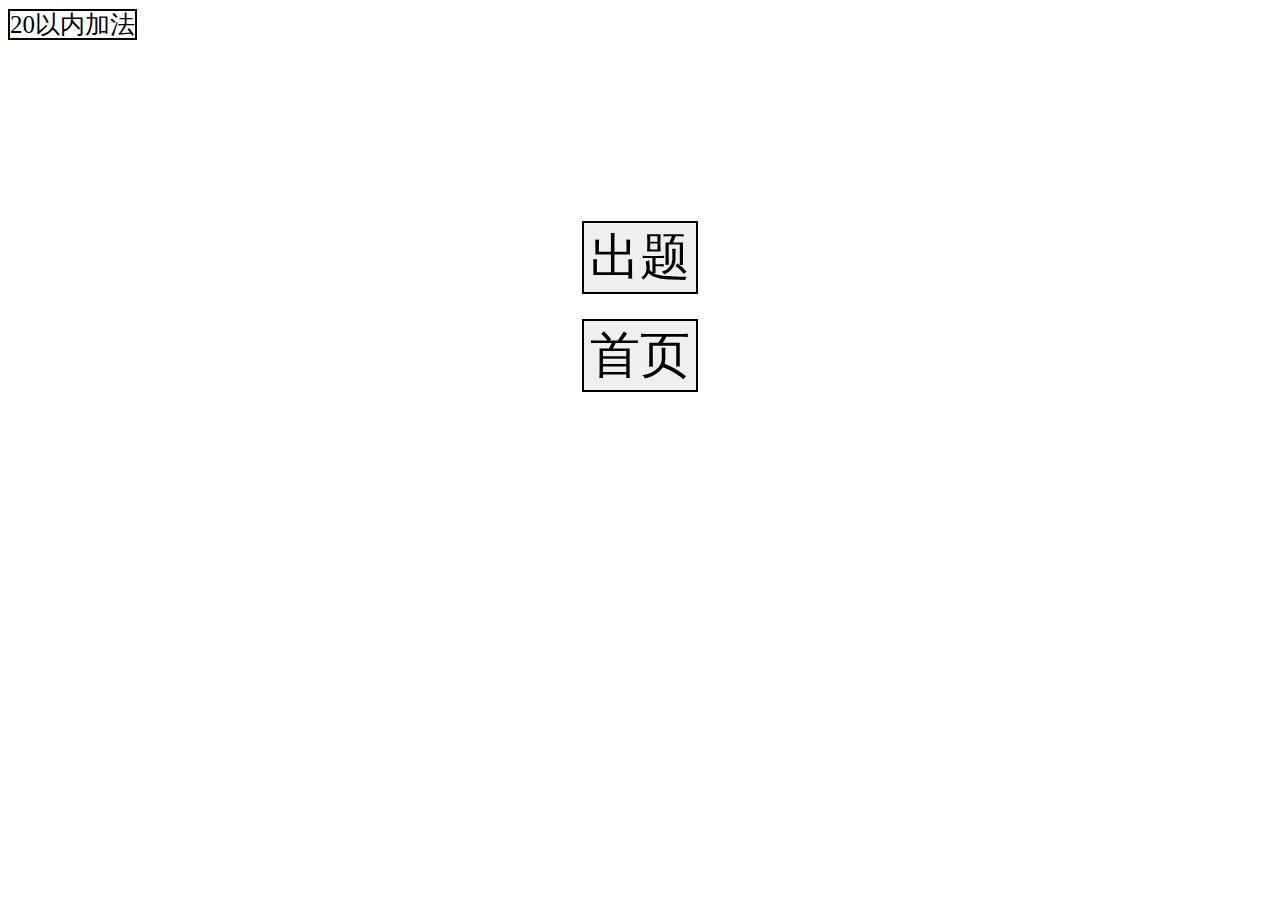
<file: ceshi/html/20add.html>
<!DOCTYPE html>
<html>

	<head>
		<meta charset="UTF-8">
		<meta name="viewport" content="width=device-width, initial-scale=1, minimum-scale=1, maximum-scale=1" />
		<title></title>
		<link rel="stylesheet" href="../css/common.css" type="text/css" />
	</head>

	<body>
		<div>
			<span class="title">20以内加法</span>
		</div>
		<div class="moudle0 moudle00">
			<span style="padding: 25px;">
				<button class='setQuestion'></button>
			</span>
			<div>
				<button class="index" style="margin-top: 25px;">首页</button>
			</div>
		</div>

		<br>
		<div class='moudle1' style=" display: block;">
			<div class="right">
				<table style="display: none;">
					<tr>
						<td>动态生成题库</td>
						<td><input id="Num" type="text" value='20' class="input" size="10" name="Num" />题</td>
					</tr>
				</table>
				</br>
				<inpu name="" type="button" value="生成" class="buttton" />
				</br>
				</br>
				<div id="div1" style="display: none" mce_style="display: none">
					<div id="table1"></div>
				</div>
				<div id="errmsg1" class="formmsg"></div>
			</div>

		</div>
		<div class="moudle2" id="pjans" style="display: none">
			<span style="padding: 25px;">
				<button class='pjbtn' >
					评卷
				</button>				
			</span>
			<span><button class='getAnswer' >
					答案
				</button></span>
		</div>
	</body>
	<script src="../js/jquery.js">
	</script>
	<script>
		$(function() { // 初始化内容
			$('.setQuestion').html("出题");

		});

		$(".setQuestion").click(function() {
			$('.moudle0').removeClass("moudle00");
			table(); //初始化出题方法
			for(var i = 1; i < 21; i++) {
				var firstNum = 0;
				$.each($('.number' + i + ''), function() {
					if(firstNum == 0) {
						$(this).html(Math.ceil(Math.random() * 20));
						firstNum = $(this).html();
					} else {
						$(this).html(RandomNumBoth(0, (20 - firstNum)));
					}
				});
			}
			$(this).html("重新出题");
		});

		//取范围之内的随机数
		function RandomNumBoth(Min, Max) {
			var Range = Max - Min;
			var Rand = Math.random();
			var num = Min + Math.round(Rand * Range); //四舍五入
			return num;
		}

		//回到首页
		$(".index").click(function() {
			location.href = '../index.html';
		})

		function table() {
			if(document.getElementById("Num").value == "" || document.getElementById("Num").value.search("^[0-9]*$") == -1) {
				document.getElementById("errmsg1").style.display = "block"; //判断payNum是否为空或不是数字    提示错误
				document.getElementById("errmsg1").innerHTML = "提示信息：行数为空或不是数字！";
			} else {
				document.getElementById("errmsg1").style.display = "none"; //隐藏提示信息
				var Num = parseInt(document.getElementById("Num").value); //获取分期数           
				var flag = true;
				var data = "";
				data += " <table >";
				data += " <tr>" +
					"<td style='color: #715e5e;'>序号</td>" +
					"<td >数字</td>" +
					"<td >符号</td>" +
					"<td >数字</td>" +
					"<td>答案</td>" +
					"<td>结果</td>" +
					"</tr>";
				for(var i = 1; i <= Num; i++) {
					data += "<tr>";
					data += "<td style='color: #715e5e;'><span><" + i + "></span></td>";
					data += "<td><span name='ColdDay" + i + "' type='text' class='input number" + i + " ' disabled='true'></td>";
					data += "<td>" + "+" + "</td>";
					data += "<td><span name='ColdCureMethod" + i + "' type='text' class='input number" + i + "' disabled='true'></td>";
					data += "<td><input style='width:55px;'  name='ColdCureMethod" + i + "' type='text' class='answer ans" + i + "'></td>";
					data += "<td><img src='../img/question-mark-16.ico' class='err" + i + "'></img></td>";
					data += "</tr>";
				}

				data += "</table>";
				document.getElementById("div1").style.display = "block";
				document.getElementById("pjans").style.display = "block";
				document.getElementById("table1").innerHTML = data;
			}
		}
		$(".pjbtn").click(function() {
			$(".answer").each(function() {
				if($(this).val() == "" || $(this).val() == undefined || $(this).val() == null) {
					//alert("请完成所有的题再提交！");
					return false;
				}
			})
			//判断20道加法题对错

			//记录打错的题
			var errAns = 0;
			for(var i = 1; i < 21; i++) {
				var result = '';
				$('.number' + i + '').each(function() {
					result = (result - 0) + ($(this).html() - 0);
				});

				if(($('.ans' + i + '').val() - 0) != result) {
					errAns++;
					console.log("不等于")
					//$(this).parent("td").next("td").children(".span1").html("错");
					$('.ans' + i + '').css("color", "red");
					$('.ans' + i + '').parent().next().children().remove();
					$('.ans' + i + '').parent().next().append("<img src='../img/x-mark-16.ico' class='err" + i + "'></img>");
				} else {
					console.log("等于")
					//$(this).parent("td").next("td").children(".span1").html("对");
					$('.ans' + i + '').css("color", "black");
					$('.ans' + i + '').parent().next().children().remove();
					$('.ans' + i + '').parent().next().append("<img src='../img/checkmark-16.ico' class='err" + i + "'></img>");
				}
			}
			if(errAns != 0) {
				alert('评卷成功,你答错了' + errAns + '道题,继续努力')
			} else {
				alert('评卷成功,恭喜你全部答对')
			}
		})
		//获取答案W
		$(".getAnswer").click(function() {
			for(var i = 1; i < 21; i++) {
				var result = '';
				$.each($('.err' + i + ''), function() {
					var strSrc = $(this)[0].src;
					var str = strSrc.substr(strSrc.lastIndexOf("/"), strSrc.length);
					if(str == '/x-mark-16.ico') {
						$('.number' + i + '').each(function() {
							result = (result - 0) + ($(this).html() - 0);
						});
						console.log(result)
						$(".err" + i + "").parent().append("<span>" + result + "</span>");
						$(".err" + i + "").remove();
					};
				});
			}
		})
	</script>

</html>
</file>
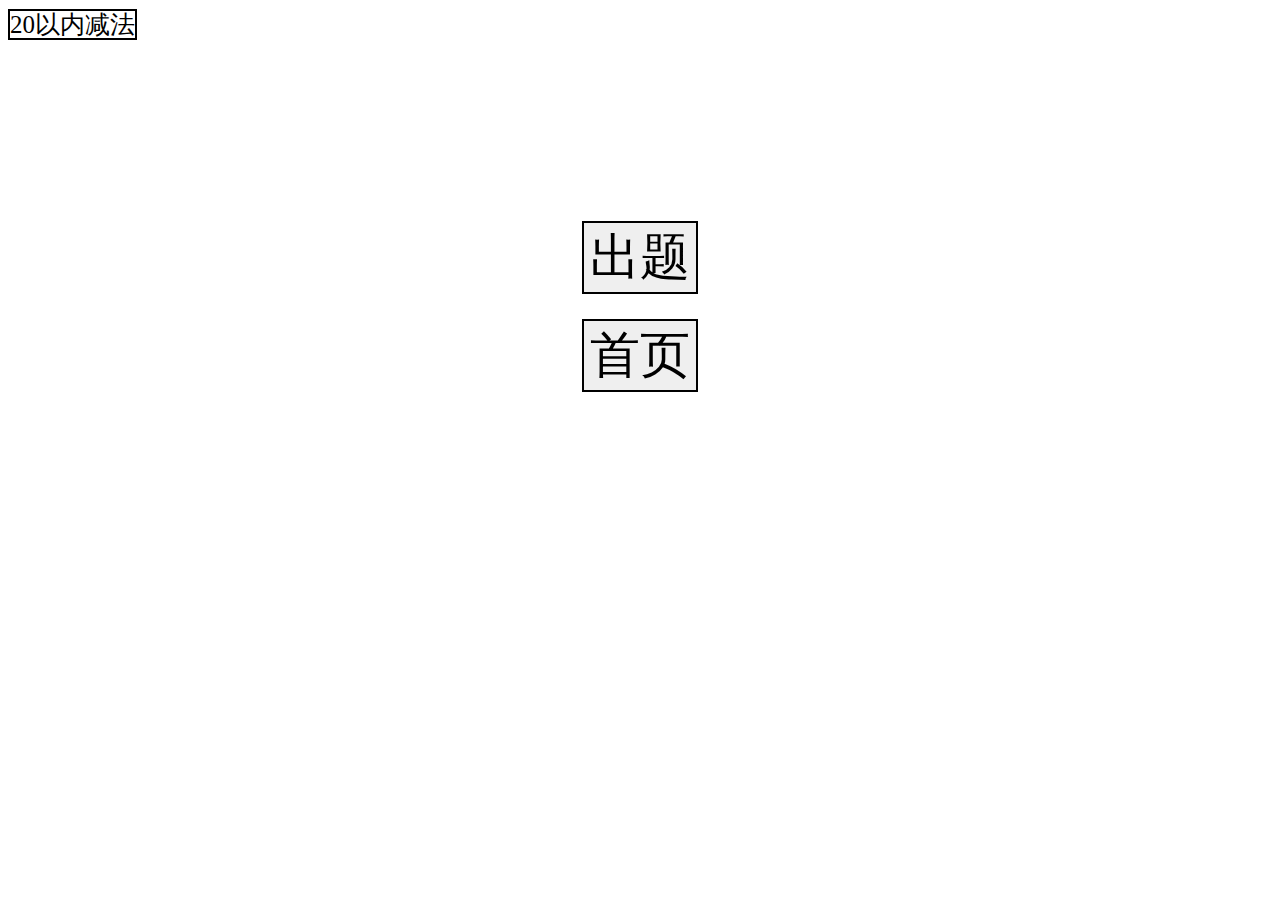
<file: ceshi/html/20reduce.html>
<!DOCTYPE html>
<html>

	<head>
		<meta charset="UTF-8">
		<meta name="viewport" content="width=device-width, initial-scale=1, minimum-scale=1, maximum-scale=1" />
		<title></title>
		<link rel="stylesheet" type="text/css" href="../css/common.css" />
	</head>

	<body>
		<div>
			<span class="title">20以内减法</span>
		</div>
		<div class="moudle0 moudle00">
			<span style="padding: 25px;">
				<button class='setQuestion'></button>
			</span>
			<div>
				<button class="index" style="margin-top: 25px;">首页</button>
			</div>
		</div>

		<br>
		<div class='moudle1' style=" display: block;">
			<div class="right">
				<table style="display: none;">
					<tr>
						<td>动态生成题库</td>
						<td><input id="Num" type="text" value='20' class="input" size="10" name="Num" />题</td>
					</tr>
				</table>
				</br>
				<inpu name="" type="button" value="生成" class="buttton" />
				</br>
				</br>
				<div id="div1" style="display: none" mce_style="display: none">
					<div id="table1"></div>
				</div>
				<div id="errmsg1" class="formmsg"></div>
			</div>

		</div>
		<div class="moudle2" id="pjans" style="display: none">
			<span style="padding: 25px;">
				<button class='pjbtn' >
					评卷
				</button>				
			</span>
			<span><button class='getAnswer' >
					答案
				</button></span>
		</div>
	</body>
	<script src="../js/jquery.js">
	</script>
	<script>
		$(function() { // 初始化内容
			$('.setQuestion').html("出题");

		});

		$(".setQuestion").click(function() {
			$('.moudle0').removeClass("moudle00");
			table(); //初始化出题方法
			for(var i = 1; i < 21; i++) {
				var firstNum = 0;
				$.each($('.number' + i + ''), function() {
					if(firstNum == 0) {
						$(this).html(Math.ceil(Math.random() * 20));
						firstNum = $(this).html();
					} else {
						$(this).html(RandomNumBoth(0, firstNum));
					}
				});
			}
			$(this).html("重新出题");
		});

		//取范围之内的随机数
		function RandomNumBoth(Min, Max) {
			var Range = Max - Min;
			var Rand = Math.random();
			var num = Min + Math.round(Rand * Range); //四舍五入
			return num;
		}

		//回到首页
		$(".index").click(function() {
			location.href = '../index.html';
		})

		function table() {
			if(document.getElementById("Num").value == "" || document.getElementById("Num").value.search("^[0-9]*$") == -1) {
				document.getElementById("errmsg1").style.display = "block"; //判断payNum是否为空或不是数字    提示错误
				document.getElementById("errmsg1").innerHTML = "提示信息：行数为空或不是数字！";
			} else {
				document.getElementById("errmsg1").style.display = "none"; //隐藏提示信息
				var Num = parseInt(document.getElementById("Num").value); //获取分期数           
				var flag = true;
				var data = "";
				data += " <table >";
				data += " <tr>" +
					"<td style='color: #715e5e;'>序号</td>" +
					"<td >数字</td>" +
					"<td >符号</td>" +
					"<td >数字</td>" +
					"<td>答案</td>" +
					"<td>结果</td>" +
					"</tr>";
				for(var i = 1; i <= Num; i++) {
					data += "<tr>";
					data += "<td style='color: #715e5e;'><span><" + i + "></span></td>";
					data += "<td><span name='ColdDay" + i + "' type='text' class='input number" + i + " ' disabled='true'></td>";
					data += "<td>" + "-" + "</td>";
					data += "<td><span name='ColdCureMethod" + i + "' type='text' class='input number" + i + "' disabled='true'></td>";
					data += "<td><input style='width:55px;'  name='ColdCureMethod" + i + "' type='text' class='answer ans" + i + "'></td>";
					data += "<td><img src='../img/question-mark-16.ico' class='err" + i + "'></img></td>";
					data += "</tr>";
				}

				data += "</table>";
				document.getElementById("div1").style.display = "block";
				document.getElementById("pjans").style.display = "block";
				document.getElementById("table1").innerHTML = data;
			}
		}
		$(".pjbtn").click(function() {
			$(".answer").each(function() {
				if($(this).val() == "" || $(this).val() == undefined || $(this).val() == null) {
					//alert("请完成所有的题再提交！");
					return false;
				}
			})
			//判断20道加法题对错

			//记录打错的题
			var errAns = 0;
			for(var i = 1; i < 21; i++) {
				var result = '';
				var time = '';
				$('.number' + i + '').each(function() {
					if(time == 0) {
						result = (result - 0) + ($(this).html() - 0);
						time++;
					} else {
						result = (result - ($(this).html()));
					}
				});
				console.log(result);
				console.log($('.ans' + i + '').val());
				if(($('.ans' + i + '').val()).trim() == "" || ($('.ans' + i + '').val()) != result) {
					errAns++;
					console.log("错误")
					//$(this).parent("td").next("td").children(".span1").html("错");
					$('.ans' + i + '').css("color", "red");
					$('.ans' + i + '').parent().next().children().remove();
					$('.ans' + i + '').parent().next().append("<img src='../img/x-mark-16.ico' class='err" + i + "'></img>");
				} else {
					console.log("正确")
					//$(this).parent("td").next("td").children(".span1").html("对");
					$('.ans' + i + '').css("color", "black");
					$('.ans' + i + '').parent().next().children().remove();
					$('.ans' + i + '').parent().next().append("<img src='../img/checkmark-16.ico' class='err" + i + "'></img>");
				}
			}
			if(errAns != 0) {
				alert('评卷成功,你答错了' + errAns + '道题,继续努力')
			} else {
				alert('评卷成功,恭喜你全部答对')
			}
		})
		//获取答案W
		$(".getAnswer").click(function() {
			for(var i = 1; i < 21; i++) {
				var result = '';
				$.each($('.err' + i + ''), function() {
					var strSrc = $(this)[0].src;
					var str = strSrc.substr(strSrc.lastIndexOf("/"), strSrc.length);
					if(str == '/x-mark-16.ico') {
						var time = 0;
						$('.number' + i + '').each(function() {
							if(time == 0) {
								result = (result - 0) + ($(this).html() - 0);
								time++;
							} else {
								result = (result - 0) - ($(this).html() - 0);
							}
						});
						console.log(result)
						$(".err" + i + "").parent().append("<span>" + result + "</span>");
						$(".err" + i + "").remove();
					};
				});
			}
		})
	</script>

</html>
</file>
<file: ceshi/css/index.css>
body {
	text-align: center
}

.moudle0 {
	margin: 0 auto;
	margin-top: 59px;
}

.moudle1 {
	padding-top: 25px;
	;
}

.moudle2 {
	padding-top: 25px;
	;
}

.moudle3 {
	padding-top: 25px;
	;
}

.parts0 {
	font-size: 25px;
}

.parts1 {
	font-size: 25px;
}

.parts2 {
	font-size: 25px;
}

.parts3 {
	font-size: 25px;
}

a {
	border: 2px solid #000;
	border-style: solid;
	color: burlywood;
}
</file>
<file: ceshi/css/common.css>
.title {
	border: 2px solid #000;
	font-size: 25px;
	text-align: center;
	;
}

.moudle0 {
	text-align: center;
	padding: 25px;
	;
}

.moudle00 {
	margin-top: 155px;
}

.moudle1 {
	text-align: center;
}

.moudle2 {
	text-align: center;
	padding-top: 25px;
}

.setQuestion {
	border: 2px solid #000;
	font-size: 50px;
	;
}

.index {
	border: 2px solid #000;
	font-size: 50px;
	;
}

.right {
	margin: 0% 10%;
	/*width: 600px;*/
	margin-top: -60px;
}

.right table {
	background: white;
	width: 100%;
	border: 1px solid #499B33;
	height: 1500px;
}

.right td {
	background: blue;
	text-align: center;
	padding: 2px;
	border: 1px solid #499B33;
	width: 15%;
}

.right td {
	background: #8FBC8F;
}

.item {
	text-align: center;
	width: 100px;
}

.assigned {
	border: 1px solid #BC2A4D;
}

.pjbtn {
	border: 2px solid #000;
	font-size: 50px;
	;
}

.getAnswer {
	border: 2px solid #000;
	font-size: 50px;
	;
}
</file>
